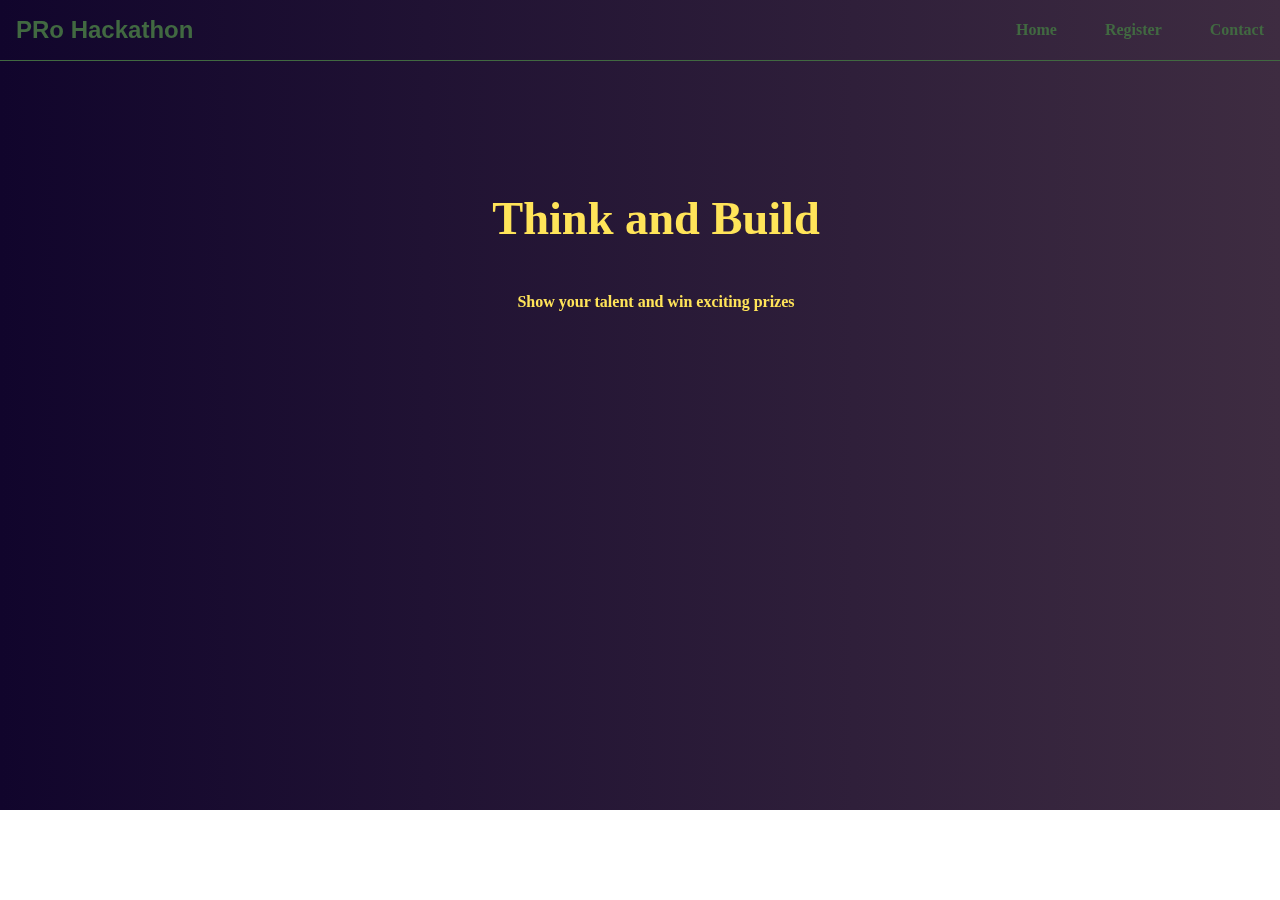
<file: index.html>
<!DOCTYPE html>
<html lang="en">
<head>
    <meta charset="UTF-8">
    <meta http-equiv="X-UA-Compatible" content="IE=edge">
    <meta name="viewport" content="width=device-width, initial-scale=1.0">
    <link rel="stylesheet" href="styles.css">
    <link rel="preconnect" href="https://fonts.googleapis.com">
<link rel="preconnect" href="https://fonts.gstatic.com" crossorigin>
<link href="https://fonts.googleapis.com/css2?family=Cookie&display=swap" rel="stylesheet">
    <title> P℟o Hackathon </title>
</head>
<body>
<div class="home">
    <nav>
        <ul>
            <li class="title">PRo Hackathon</li>
            <li class="links">Home</li>
            <li class="links">Register</li>
            <li class="links">Contact</li>
        </ul>
    </nav>
    <div class="main" style="position: relative;">
    <div class="techimg" src="mainimg.svg" alt="programming image" height="700rem" width="600rem">
    </div>
    <div class="maintext">
        <h1>Think and Build</h1>
        <h3>Show your talent and win exciting prizes</h3>
    </div>
</div>

    
</body>
</html>
</file>
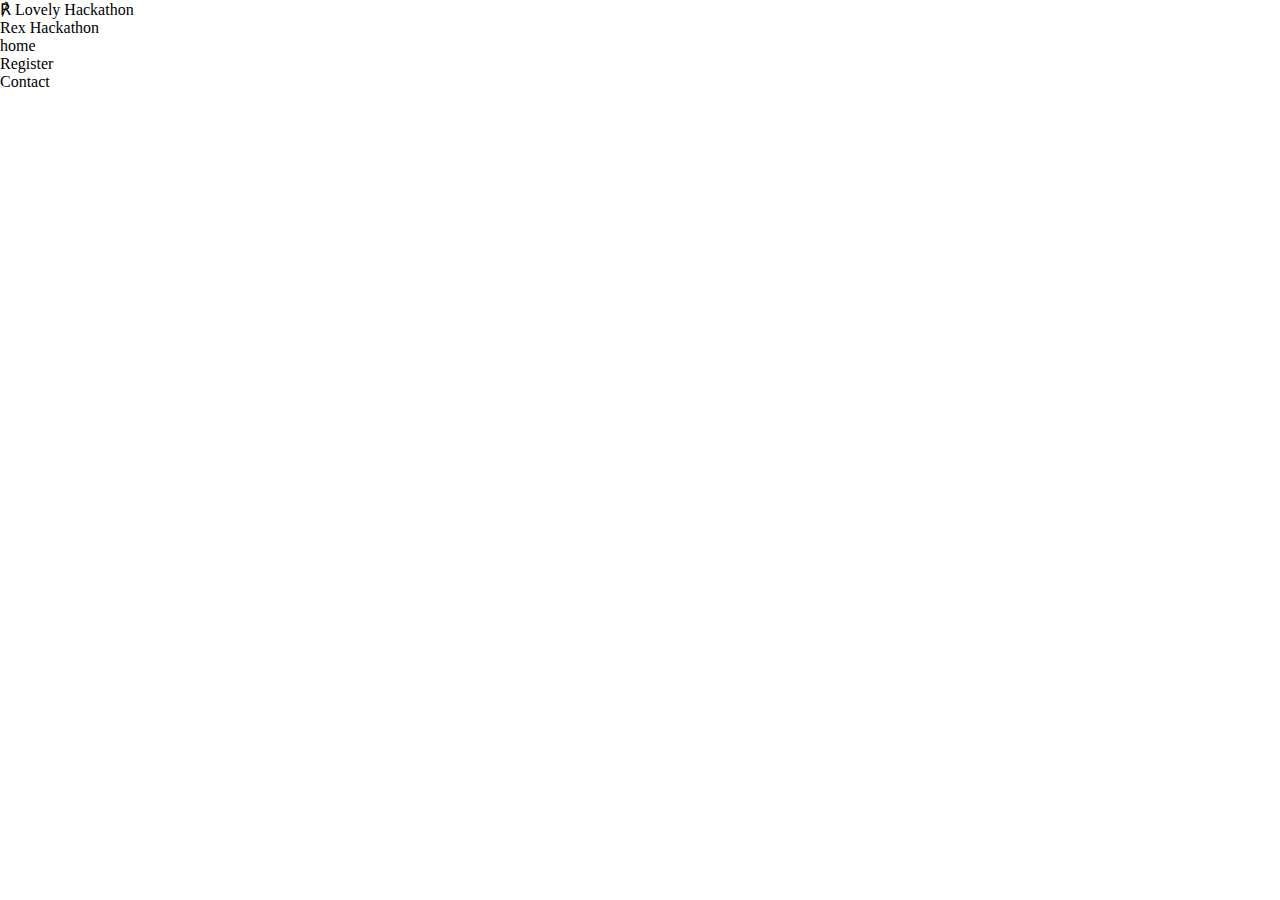
<file: webpage/index.html>
<!DOCTYPE html>
<html lang="en">
<head>
    <meta charset="UTF-8">
    <meta http-equiv="X-UA-Compatible" content="IE=edge">
    <meta name="viewport" content="width=device-width, initial-scale=1.0">
    <link rel="stylesheet" href="styles.css"
    <title>℟ Lovely Hackathon</title>
</head>
<body>
    <div class="home">
        <ul>
            <li class="title"> Rex Hackathon</li>
            <li class="links">home</li>
            <li class="links"> Register</li>
            <li class="links">Contact</li>
        </ul>
    </div>
    
</body>
</html>
</file>
<file: styles.css>
*{
    padding: 0;
    margin: 0;
    list-style-type: none;
    box-sizing: border-box;
    text-decoration: none;
}
.title{
    font-family:'Roboto', Sans-serif;
    font-size: 1.5rem;
    font-weight: bold;
    flex:1; 
}
ul{
    display: flex;
    align-items: center;
   
}
li{
    padding: 1rem;
}
.links{
    font-family: 'Indie Flower', cursive;
    font-weight: 800;
    padding-left: 2rem;
    padding-right 2rem;
}
nav{
    border-bottom: 1px solid #416941;
    position: fixed;
    width: 100%;
    color:#416941;
}
.main{
    display: flex;
    padding-top: 4rem;
    height: 90vh;

}
.home{
    background-image: linear-gradient(to right ,#11052C ,#3E2C41) ;

}
.maintext{
    width: 100%;
    text-align: center;
    color: #FFE459;
    display:flex;
    padding-top: 8rem;
    flex-direction: column;
    padding-left: 1rem;
    padding-right: 1rem;
    
}
h1{
    font-size: 2.9rem;
    padding-bottom: 3rem;
}
h3{
    font-size: 1rem;
}
.techimg{
    padding-top: 2rem;
    height: auto;
    padding-left: 1rem;
    padding-right: 1rem;

}
.custom-shape-divider-bottom-1629474301{
    position: absolute;
    bottom: o;
    left: 0;
    overflow: hidden;
    line-height: 0;
    transform: rotate(180deg);
}
.custom-shape-divider-bottom-1629474301 svg{
    position: relative;
    display: block;
    width: calc(100% + 1.3px);
    height: 150px;

}
.custom-shape-divider-bottom-1629474301 .shape-fill{
    fill:hotpink;
}
</file>
<file: webpage/styles.css>
*{
    padding: 0;
    margin: 0;
    list-style-type: none;
    box-sizing: border-box;
}
</file>
